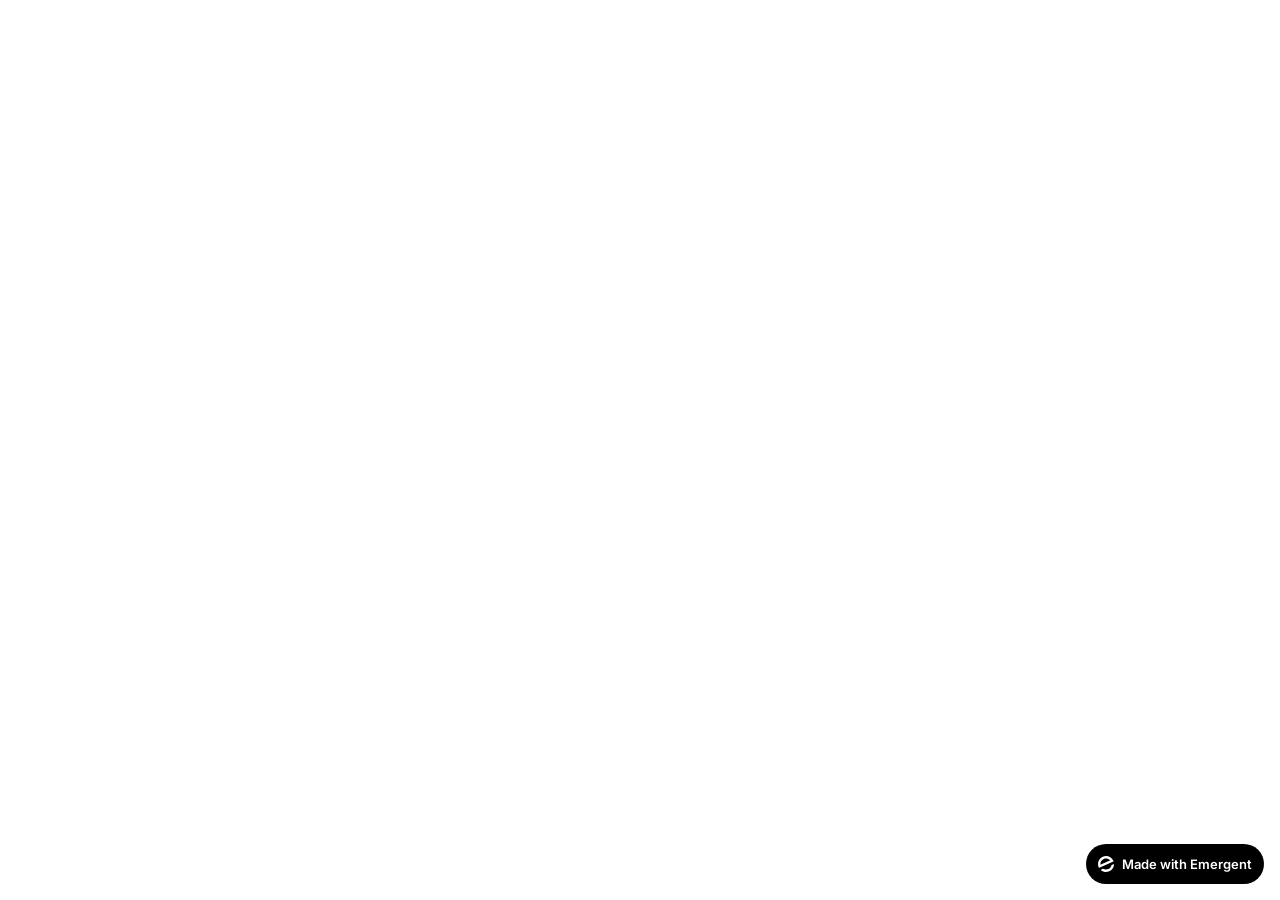
<file: frontend/public/index.html>
<!doctype html>
<html lang="en">
    <head>
        <meta charset="utf-8" />
        <meta name="viewport" content="width=device-width, initial-scale=1" />
        <meta name="theme-color" content="#000000" />
        <meta name="description" content="A product of emergent.sh" />
        <link rel="preconnect" href="https://fonts.googleapis.com" />
        <link rel="preconnect" href="https://fonts.gstatic.com" crossorigin />
        <link href="https://fonts.googleapis.com/css2?family=Inter:wght@600&display=swap" rel="stylesheet" />
        <!--
        manifest.json provides metadata used when your web app is installed on a
        user's mobile device or desktop. See https://developers.google.com/web/fundamentals/web-app-manifest/
        -->
        <!--
        Notice the use of %PUBLIC_URL% in the tags above.
        It will be replaced with the URL of the `public` folder during the build.
        Only files inside the `public` folder can be referenced from the HTML.

        Unlike "/favicon.ico" or "favicon.ico", "%PUBLIC_URL%/favicon.ico" will
        work correctly both with client-side routing and a non-root public URL.
        Learn how to configure a non-root public URL by running `npm run build`.
        -->
        <title>SiteGenie — Your Website Wish, Granted</title>
        <link rel="icon" type="image/png" href="/sitegenie_logo_mark.png" />
        <link rel="apple-touch-icon" href="/sitegenie_logo_mark.png" />
        <script>window.addEventListener("error",function(e){if(e.error instanceof DOMException&&e.error.name==="DataCloneError"&&e.message&&e.message.includes("PerformanceServerTiming")){e.stopImmediatePropagation();e.preventDefault()}},true);</script>
        <script src="https://assets.emergent.sh/scripts/emergent-main.js"></script>
    </head>
    <body>
        <noscript>You need to enable JavaScript to run this app.</noscript>
        <div id="root"></div>
        <!--
      This HTML file is a template.
      If you open it directly in the browser, you will see an empty page.

      You can add webfonts, meta tags, or analytics to this file.
      The build step will place the bundled scripts into the <body> tag.

      To begin the development, run `npm start` or `yarn start`.
      To create a production bundle, use `npm run build` or `yarn build`.
    -->
        <a
            id="emergent-badge"
            target="_blank"
            href="https://app.emergent.sh/?utm_source=emergent-badge"
            style="
                display: inline-flex !important;
                box-sizing: border-box;
                width: 178px;
                height: 40px;
                padding: 8px 12px 8px 12px;
                align-items: center !important;
                gap: 8px;
                border-radius: 50px !important;
                background: #000 !important;
                position: fixed !important;
                bottom: 16px;
                right: 16px;
                text-decoration: none;
                font-family: -apple-system, BlinkMacSystemFont,
                    &quot;Segoe UI&quot;, Roboto, Oxygen, Ubuntu, Cantarell,
                    &quot;Open Sans&quot;, &quot;Helvetica Neue&quot;,
                    sans-serif !important;
                font-size: 12px !important;
                z-index: 9999 !important;
            "
        >
            <svg xmlns="http://www.w3.org/2000/svg" width="16" height="16" viewBox="0 0 16 16" fill="none">
                <path d="M15.5702 8.13142C15.7729 8.0412 16.0007 8.18878 15.9892 8.4103C15.8374 11.3192 14.0965 14.0405 11.2531 15.3065C8.40964 16.5725 5.2224 16.0453 2.95912 14.2117C2.78676 14.072 2.82955 13.804 3.03219 13.7137L4.95677 12.8568C5.04866 12.8159 5.15446 12.823 5.24204 12.8725C6.73377 13.7153 8.59176 13.8649 10.2772 13.1145C11.9626 12.3641 13.0947 10.8833 13.4665 9.21075C13.4883 9.11256 13.5539 9.02918 13.6457 8.98827L15.5702 8.13142Z" fill="white"/>
                <path fill-rule="evenodd" clip-rule="evenodd" d="M15.3066 4.74698L15.5067 5.19653C15.5759 5.35178 15.5061 5.53366 15.3508 5.60278L1.29992 11.8586C1.14467 11.9278 0.962794 11.8579 0.893675 11.7027L0.701732 11.2716L0.693457 11.2531C-1.10317 7.21778 0.711626 2.49007 4.74692 0.693443C8.78221 -1.10318 13.51 0.711693 15.3066 4.74698ZM2.82356 8.55367C2.63552 8.63739 2.41991 8.51617 2.40853 8.31065C2.28373 6.05724 3.53858 3.85787 5.72286 2.88536C7.90715 1.91286 10.3813 2.45199 11.9724 4.05256C12.1175 4.19854 12.0633 4.43988 11.8753 4.5236L2.82356 8.55367Z" fill="white"/>
            </svg>
            <p
                style="
                    color: #FFF !important;
                    font-family: 'Inter', sans-serif !important;
                    font-size: 13px !important;
                    font-style: normal !important;
                    font-weight: 600 !important;
                    line-height: 20px !important;
                    margin: 0 !important;
                    white-space: nowrap !important;
                "
            >
                Made with Emergent
            </p>
        </a>
        <script>
            !(function (t, e) {
                var o, n, p, r;
                e.__SV ||
                    ((window.posthog = e),
                    (e._i = []),
                    (e.init = function (i, s, a) {
                        function g(t, e) {
                            var o = e.split(".");
                            2 == o.length && ((t = t[o[0]]), (e = o[1])),
                                (t[e] = function () {
                                    t.push(
                                        [e].concat(
                                            Array.prototype.slice.call(
                                                arguments,
                                                0,
                                            ),
                                        ),
                                    );
                                });
                        }
                        ((p = t.createElement("script")).type =
                            "text/javascript"),
                            (p.crossOrigin = "anonymous"),
                            (p.async = !0),
                            (p.src =
                                s.api_host.replace(
                                    ".i.posthog.com",
                                    "-assets.i.posthog.com",
                                ) + "/static/array.js"),
                            (r =
                                t.getElementsByTagName(
                                    "script",
                                )[0]).parentNode.insertBefore(p, r);
                        var u = e;
                        for (
                            void 0 !== a ? (u = e[a] = []) : (a = "posthog"),
                                u.people = u.people || [],
                                u.toString = function (t) {
                                    var e = "posthog";
                                    return (
                                        "posthog" !== a && (e += "." + a),
                                        t || (e += " (stub)"),
                                        e
                                    );
                                },
                                u.people.toString = function () {
                                    return u.toString(1) + ".people (stub)";
                                },
                                o =
                                    "init me ws ys ps bs capture je Di ks register register_once register_for_session unregister unregister_for_session Ps getFeatureFlag getFeatureFlagPayload isFeatureEnabled reloadFeatureFlags updateEarlyAccessFeatureEnrollment getEarlyAccessFeatures on onFeatureFlags onSurveysLoaded onSessionId getSurveys getActiveMatchingSurveys renderSurvey canRenderSurvey canRenderSurveyAsync identify setPersonProperties group resetGroups setPersonPropertiesForFlags resetPersonPropertiesForFlags setGroupPropertiesForFlags resetGroupPropertiesForFlags reset get_distinct_id getGroups get_session_id get_session_replay_url alias set_config startSessionRecording stopSessionRecording sessionRecordingStarted captureException loadToolbar get_property getSessionProperty Es $s createPersonProfile Is opt_in_capturing opt_out_capturing has_opted_in_capturing has_opted_out_capturing clear_opt_in_out_capturing Ss debug xs getPageViewId captureTraceFeedback captureTraceMetric".split(
                                        " ",
                                    ),
                                n = 0;
                            n < o.length;
                            n++
                        )
                            g(u, o[n]);
                        e._i.push([i, s, a]);
                    }),
                    (e.__SV = 1));
            })(document, window.posthog || []);
            posthog.init("phc_xAvL2Iq4tFmANRE7kzbKwaSqp1HJjN7x48s3vr0CMjs", {
                api_host: "https://us.i.posthog.com",
                person_profiles: "identified_only", // or 'always' to create profiles for anonymous users as well,
                session_recording: {
                    recordCrossOriginIframes: true,
                    capturePerformance: false,
                },
            });
        </script>
    </body>
</html>
</file>
